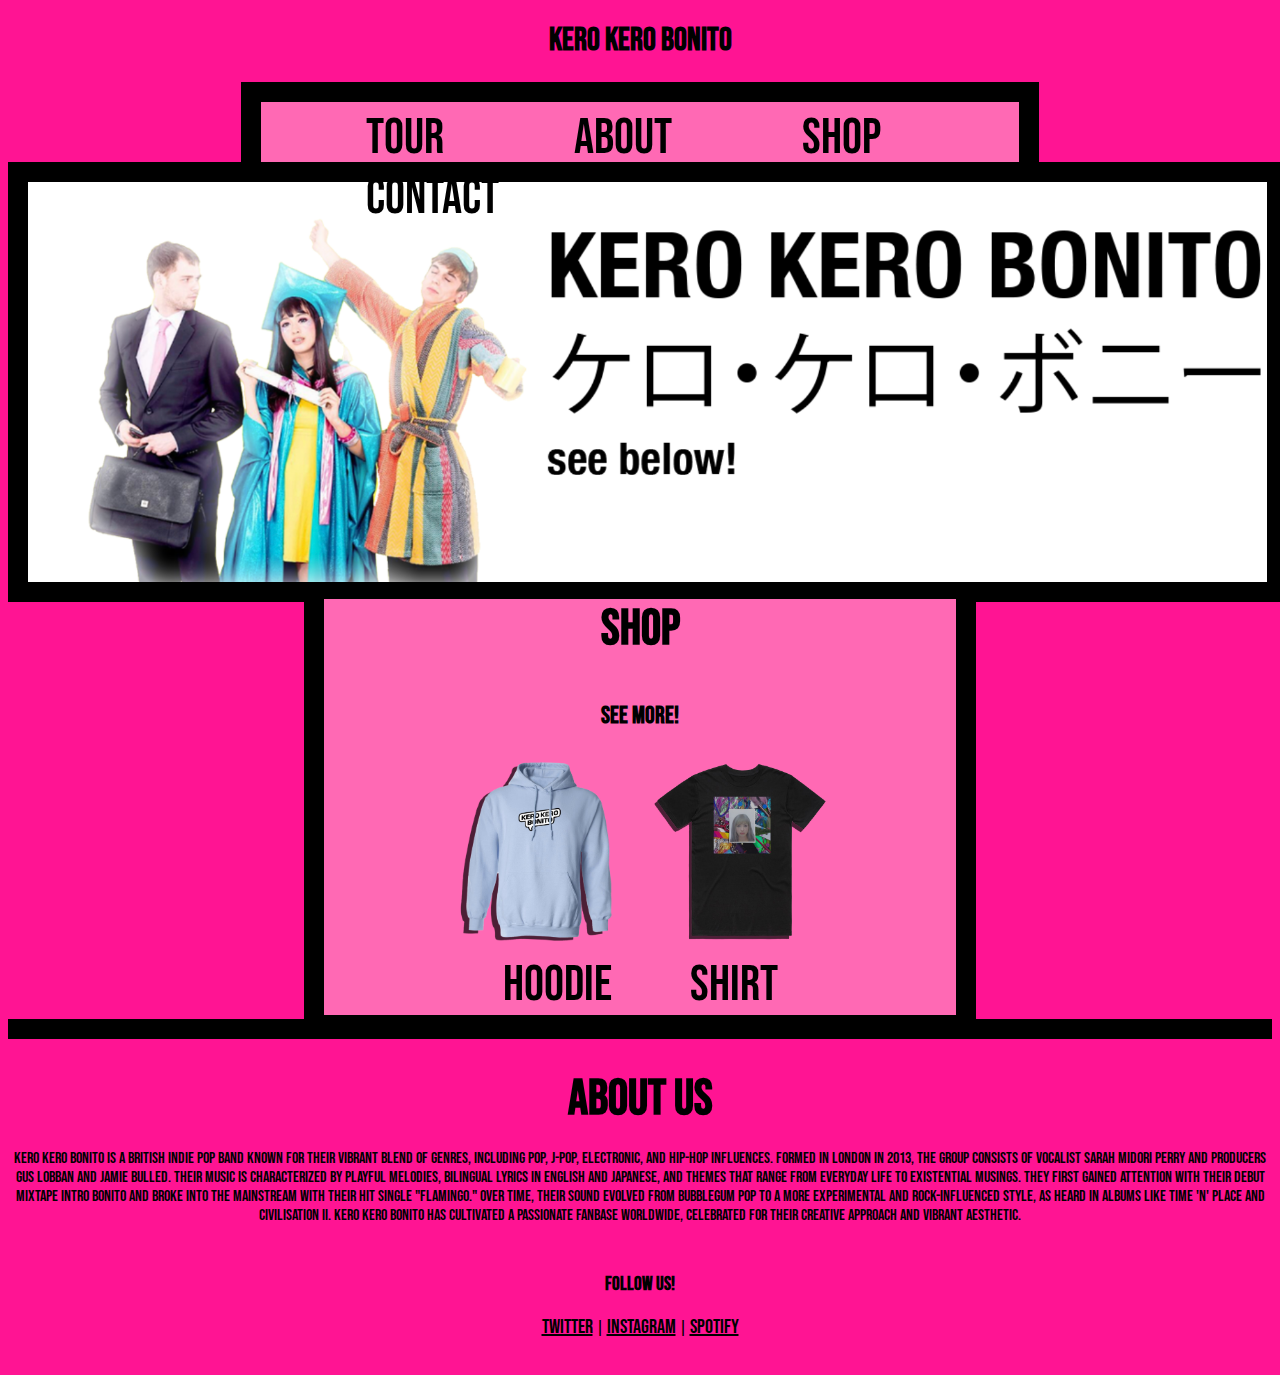
<file: index.html>
<!DOCTYPE html>
<html lang="en">
<head>
	<meta charset="utf-8">
	<link href="css/KKB.css" rel="stylesheet" type="text/css">
	<title>Kero Kero Bonito</title>
</head>
<body style="background-color:deeppink;">

	<!-- header includes banner -->
		<header>	
			<h1>Kero Kero Bonito</h1>
			<nav>
				<div class="center">
				<ul>
					<li> <a href="#"> Tour</a></li>
					<li> <a href="aboutpage.html"> About</a></li>
					<li> <a href="#"> Shop</a></li>
					<li> <a href="contact.html"> Contact</a></li>
				</ul>
			</div>
			</nav>
			<div id="banner">
			</div>
		</header>
		<main>
			<!-- shop -->
			<section id="Shop">
				<h2 id="ShopHead">Shop</h2>
				<h2><a href="#">See More!</a></h2>
				<img src="images/blue-hoodie.png" alt="Blue Hoodie" height="200">
				<img src="images/black-shirt.png" alt="Black T-Shirt" height="200">
				<p id="ShopList"> <a href="#">hoodie</a> <a href="#">shirt</a> </p>
			</section>
			<!-- about us -->
			<section>	
				<div id="BreakLine"></div>
				<h2><strong>About Us</strong></h2>
				<p id="About">Kero Kero Bonito is a British indie pop band known for their vibrant blend of 
genres, including pop, J-pop, electronic, and hip-hop influences. Formed in London in 2013, the group consists 
of vocalist Sarah Midori Perry and producers Gus Lobban and Jamie Bulled. Their music is characterized by 
playful melodies, bilingual lyrics in English and Japanese, and themes that range from everyday life to 
existential musings. They first gained attention with their debut mixtape Intro Bonito and broke into the 
mainstream with their hit single "Flamingo." Over time, their sound evolved from bubblegum pop to a more 
experimental and rock-influenced style, as heard in albums like Time 'n' Place and Civilisation II. Kero Kero 
Bonito has cultivated a passionate fanbase worldwide, celebrated for their creative approach and vibrant aesthetic.</p>
			</section>
		</main>
		<!-- footer includes links and such -->

		<footer>
			<h3>Follow Us!</h3>
			<p><a href="https://x.com/kerokerobonito?lang=en">Twitter</a> | <a href="https://www.instagram.com/kerokerobonito/?hl=en">Instagram</a> | <a href="https://open.spotify.com/artist/6OqhFYFJDnBBHas02HopPT">Spotify</a></p>
		</footer>
	</body>
</html>
</file>
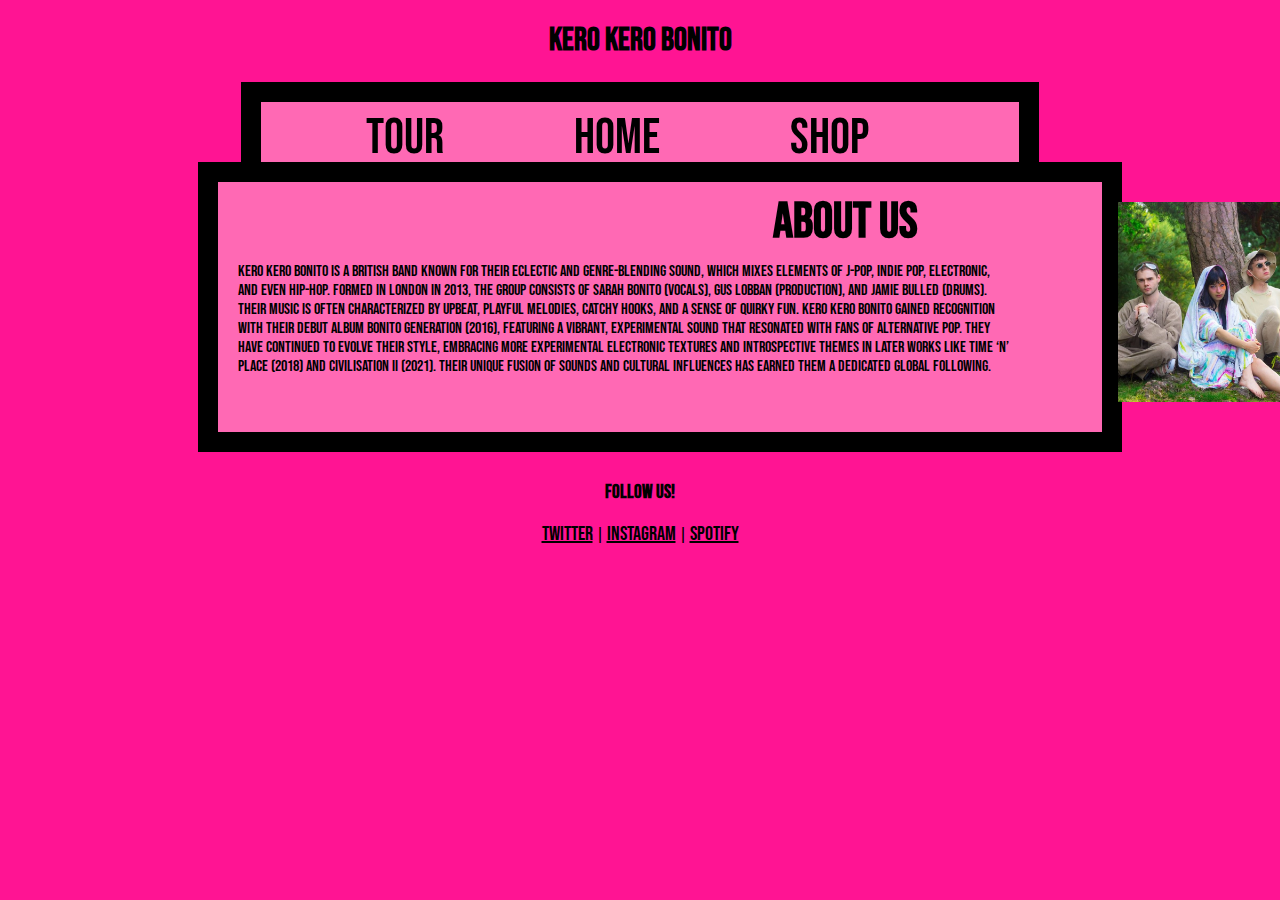
<file: aboutpage.html>
<!DOCTYPE html>
<html lang="en">
<head>
	<meta charset="utf-8">
	<link href="css/about.css" rel="stylesheet" type="text/css">
	<title>Kero Kero Bonito About</title>
</head>
<body style="background-color:deeppink;">

	<!-- header includes banner -->
		<header>	
			<h1>Kero Kero Bonito</h1>
			<nav>
				<div class="center">
				<ul>
					<li> <a href="#"> Tour</a></li>
					<li> <a href="index.html"> Home</a></li>
					<li> <a href="#"> Shop</a></li>
					<li> <a href="contact.html"> Contact</a></li>
				</ul>
			</div>
			</nav>
		</header>
		<main>
		<section id="form">

		<h3 id="AboutHeader">About Us</h3>
		<p id="AboutBody">Kero Kero Bonito is a British band known for their eclectic and genre-blending sound, which mixes elements of J-pop, indie pop, electronic,<br> and even hip-hop. Formed in London in 2013, the group consists of Sarah Bonito (vocals), Gus Lobban (production), and Jamie Bulled (drums).<br> Their music is often characterized by upbeat, playful melodies, catchy hooks, and a sense of quirky fun. Kero Kero Bonito gained recognition<br> with their debut album Bonito Generation (2016), featuring a vibrant, experimental sound that resonated with fans of alternative pop. They<br> have continued to evolve their style, embracing more experimental electronic textures and introspective themes in later works like Time ‘n’ <br>Place (2018) and Civilisation II (2021). Their unique fusion of sounds and cultural influences has earned them a dedicated global following.</p>
		<img src="images/bonito.jpeg" alt="Photo of the band under a tree" height="200" id="bandphoto">
		</main>
		<!-- footer includes links and such -->

		<footer>
			<h3>Follow Us!</h3>
			<p><a href="https://x.com/kerokerobonito?lang=en">Twitter</a> | <a href="https://www.instagram.com/kerokerobonito/?hl=en">Instagram</a> | <a href="https://open.spotify.com/artist/6OqhFYFJDnBBHas02HopPT">Spotify</a></p>
		</footer>
	</body>
</html>
</file>
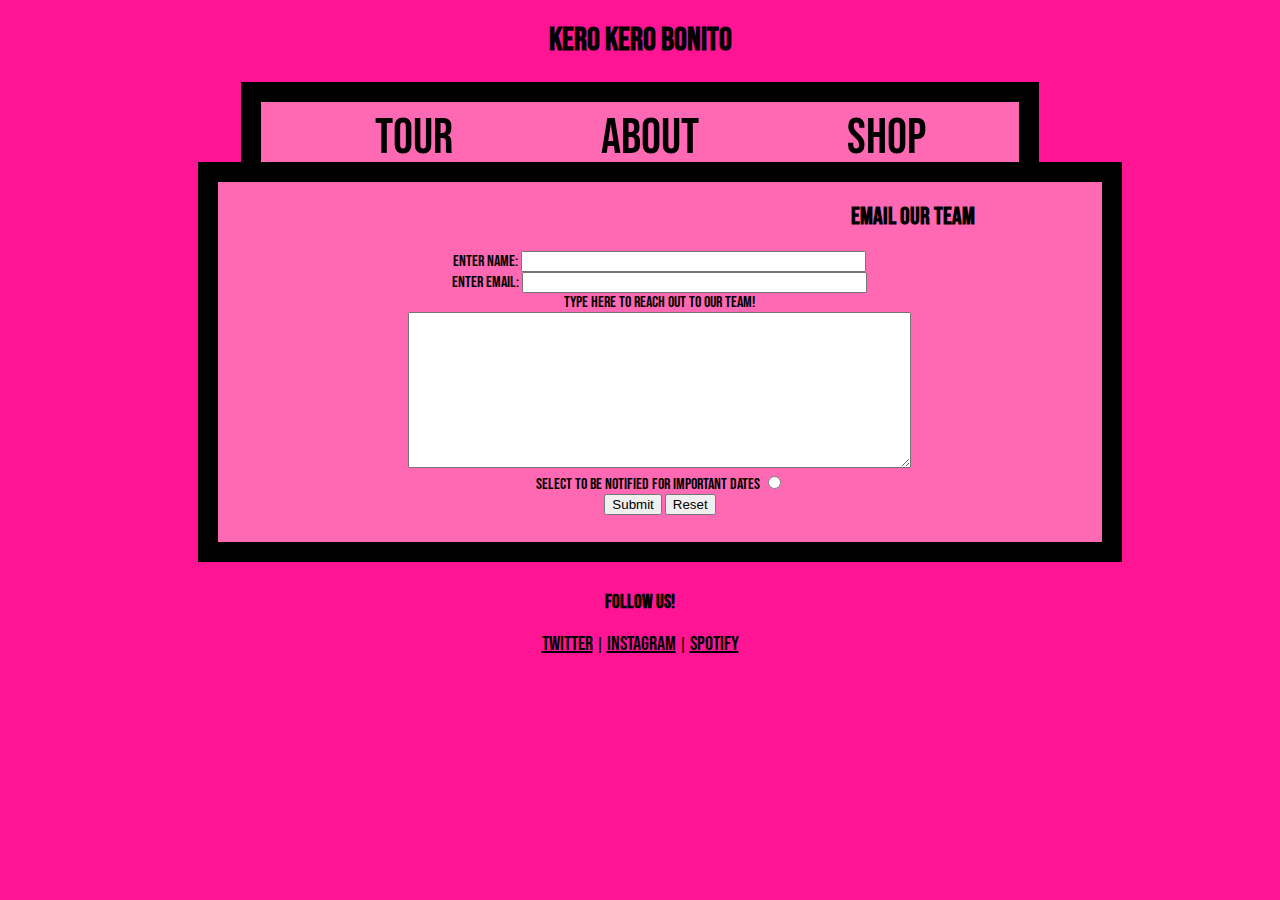
<file: contact.html>
<!DOCTYPE html>
<html lang="en">
<head>
	<meta charset="utf-8">
	<link href="css/contact.css" rel="stylesheet" type="text/css">
	<title>Kero Kero Bonito Contact</title>
</head>
<body style="background-color:deeppink;">

	<!-- header includes banner -->
		<header>	
			<h1>Kero Kero Bonito</h1>
			<nav>
				<div class="center">
				<ul>
					<li> <a href="#"> Tour</a></li>
					<li> <a href="#"> About</a></li>
					<li> <a href="#"> Shop</a></li>
					<li> <a href="index.html"> Home</a></li>
				</ul>
			</div>
			</nav>
		</header>
		<main>
		<section id="form">
		<h2>Email Our Team</h2>
		<form>
			Enter Name: <input type="text" name="Name" size="40"> <br>
			Enter Email: <input type="text" name="Email" size="40"> <br>
			Type here to reach out to our team! <br>
			<textarea rows = "10" cols = "60" name = "maintext"></textarea> <br>
			Select to be notified for important dates 
			<input type="radio" name="addtolist" value="Yes"> <br>
			<input type="submit" name="submit"> <input type="reset" name="reset">
		</form>
		</section>
		</main>
		<!-- footer includes links and such -->

		<footer>
			<h3>Follow Us!</h3>
			<p><a href="https://x.com/kerokerobonito?lang=en">Twitter</a> | <a href="https://www.instagram.com/kerokerobonito/?hl=en">Instagram</a> | <a href="https://open.spotify.com/artist/6OqhFYFJDnBBHas02HopPT">Spotify</a></p>
		</footer>
	</body>
</html>
</file>
<file: css/KKB.css>
@import url('https://fonts.googleapis.com/css2?family=Bebas+Neue&display=swap');


body{
	font-family:'Bebas Neue', serif;
}

#banner{
	width: 98%;
	height: 400px;
	background-image: url(../images/banner.png);
	background-size:cover;
	border: 20px solid black;

}

.center {
  margin: auto;
  width: 60%;
  height: 60px;
  padding: 0px;
  background-color: hotpink;
  border-top: 20px solid black;
  border-left: 20px solid black;
  border-right: 20px solid black;
}

nav ul li{
	color:black;
	font-size: 50px;
	list-style-type:none;
	float: left;
	text-align: center;
	position: relative;
	top: -10px;
}

nav ul li a{
	color:black;
	text-decoration: none;
	margin: 65px;
	border-bottom-width: 10px;
}

nav ul li a:hover{
	color:white;
}

h1{
	text-align: center;
}

h2 {
	text-align: center;
}


#Shop {
	text-align: center;
	background-color: hotpink;
	width: 50%;
	margin: auto;
	border-right: 20px solid black;
	border-bottom: 20px solid black;
	border-left: 20px solid black;
  position: relative;
  top: -44px;
}

#Shop a{
	color: black;
	text-decoration: none;
	
}
#Shop p{
	font-size: 50px;
	margin: 0px;
}

#Shop a:hover{
	color: white;
}

#About {
	text-align: center;
	position: relative;
	top: -50px;
}

footer {
	text-align: center;
	position: relative;
	top: -20px;
}

footer a{
	color: black;
	font-size: 20px;
}

footer a:hover {
	color: white;
}

#ShopList{
	word-spacing: 70px;
}

#BreakLine{
	height: 20px;
	background-color: black;
	margin: auto;
	position: relative;
	top: -60px;
}

h2 strong{
	font-size: 50px;
	position: relative;
	top: -50px;
}



#ShopHead{
	font-size: 50px;
}
</file>
<file: css/about.css>
@import url('https://fonts.googleapis.com/css2?family=Bebas+Neue&display=swap');


body{
	font-family:'Bebas Neue', serif;
}

#bandphoto{
	position: relative;
	right: -900px;
	top: -270px;
}

#banner{
	width: 98%;
	height: 400px;
	background-image: url(../images/banner.png);
	background-size:cover;
	border: 20px solid black;
}

#AboutHeader{
	font-size: 50px;
	position: relative;
	right: -20px;
	top: -40px;
}

#AboutBody{
	position: relative;
	right: -20px;
	top: -80px;
}

.center {
  margin: auto;
  width: 60%;
  height: 60px;
  padding: 0px;
  background-color: hotpink;
  border-top: 20px solid black;
  border-left: 20px solid black;
  border-right: 20px solid black;
}

nav ul li{
	color:black;
	font-size: 50px;
	list-style-type:none;
	float: left;
	text-align: center;
	position: relative;
	top: -10px;
}

nav ul li a{
	color:black;
	text-decoration: none;
	margin: 65px;
	border-bottom-width: 10px;
}

nav ul li a:hover{
	color:white;
}

h1{
	text-align: center;
}

footer {
	text-align: center;
	position: relative;
	top: 10px;
}

footer a{
	color: black;
	font-size: 20px;
}

footer a:hover {
	color: white;
}

#BreakLine{
	height: 20px;
	background-color: black;
	margin: auto;
	position: relative;
	top: -60px;
}

#ShopHead{
	font-size: 50px;
}

#form{
	background-color: hotpink;
	width: 70%;
	height: 250px;
	position: relative;
	left: 15%;
	border: 20px solid black;
	text-align: left;

#maintext {
	height: 200px;

}
</file>
<file: css/contact.css>
@import url('https://fonts.googleapis.com/css2?family=Bebas+Neue&display=swap');


body{
	font-family:'Bebas Neue', serif;
}

#banner{
	width: 98%;
	height: 400px;
	background-image: url(../images/banner.png);
	background-size:cover;
	border: 20px solid black;

}

.center {
  margin: auto;
  width: 60%;
  height: 60px;
  padding: 0px;
  background-color: hotpink;
  border-top: 20px solid black;
  border-left: 20px solid black;
  border-right: 20px solid black;
}

nav ul li{
	color:black;
	font-size: 50px;
	list-style-type:none;
	float: left;
	text-align: center;
	position: relative;
	top: -10px;
}

nav ul li a{
	color:black;
	text-decoration: none;
	margin: 74px;
	border-bottom-width: 10px;
}

nav ul li a:hover{
	color:white;
}

h1{
	text-align: center;
}

h2 {
	text-align: center;
}


#Shop {
	text-align: center;
	background-color: hotpink;
	width: 50%;
	margin: auto;
	border-right: 20px solid black;
	border-bottom: 20px solid black;
	border-left: 20px solid black;
  position: relative;
  top: -44px;
}

#Shop a{
	color: black;
	text-decoration: none;
	
}
#Shop p{
	font-size: 50px;
	margin: 0px;
}

#Shop a:hover{
	color: white;
}

#About {
	text-align: center;
	position: relative;
	top: -50px;
}

footer {
	text-align: center;
	position: relative;
	top: 10px;
}

footer a{
	color: black;
	font-size: 20px;
}

footer a:hover {
	color: white;
}

#ShopList{
	word-spacing: 70px;
}

#BreakLine{
	height: 20px;
	background-color: black;
	margin: auto;
	position: relative;
	top: -60px;
}

h2 strong{
	font-size: 50px;
	position: relative;
	top: -50px;
}



#ShopHead{
	font-size: 50px;
}

#form{
	background-color: hotpink;
	width: 70%;
	height: 360px;
	position: relative;
	left: 15%;
	border: 20px solid black;
}

form{
	text-align: center;
}

#maintext {
	height: 200px;

}
</file>
